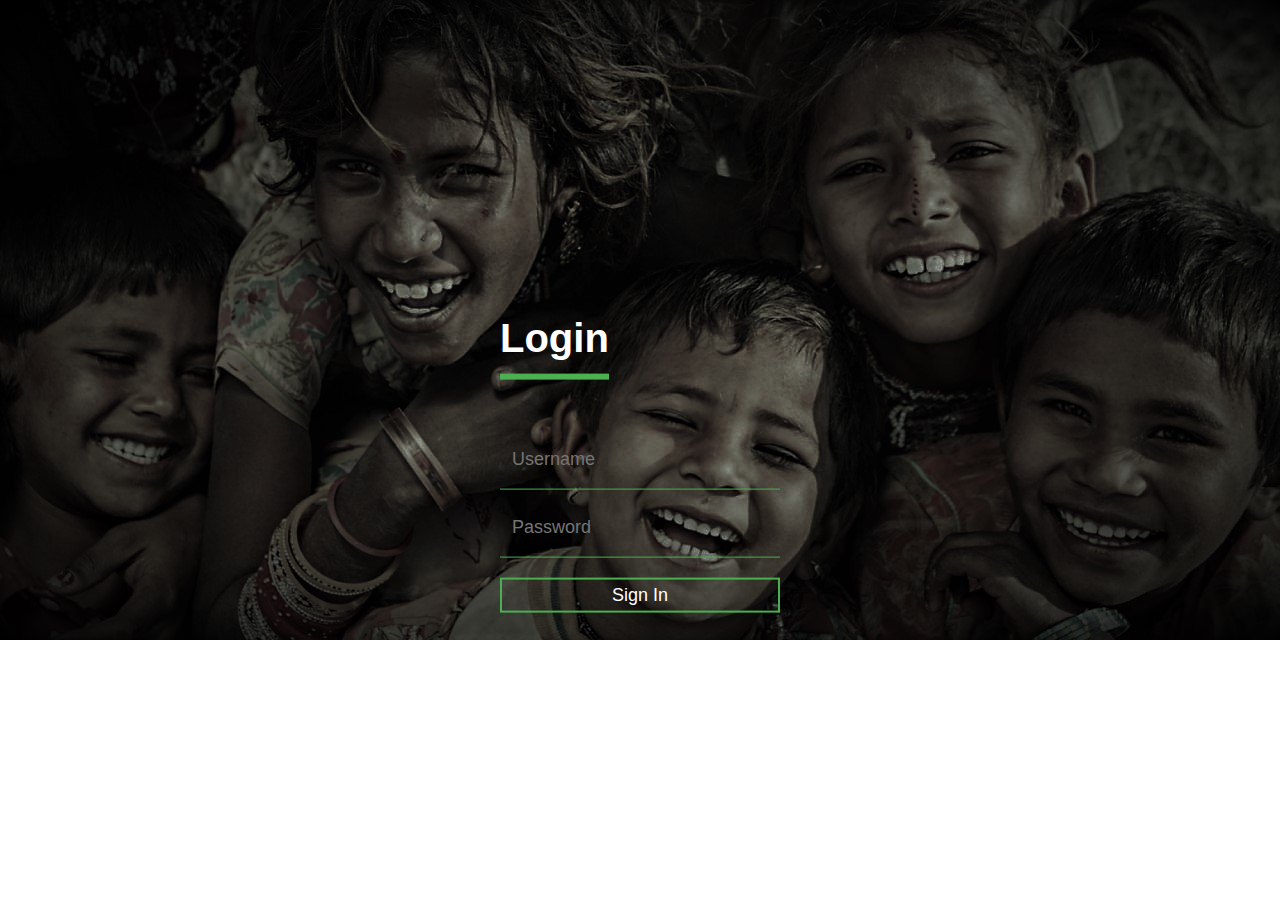
<file: Login Page/index.html>
﻿<!DOCTYPE html>
<html>
    <head>
        <meta charset="utf-8">
        <title>Poshan Abhiyan</title>>
        <link rel="stylesheet" href="style.css">
        <body>
            <div class="login-box">
                <h1>Login</h1>
                <div class="textbox">
                    <input type="text" placeholder="Username" name="" value="" >
                    </div>
                <div class="textbox">
                    <input type="password" placeholder="Password" name="" value="">
                    </div>
                
                    <a  href="2nd Page.html"><button class="btn" value="Sign In">
                        Sign In
                    </button></a>

                </div>
         </body>

</head>
</html>>
</file>
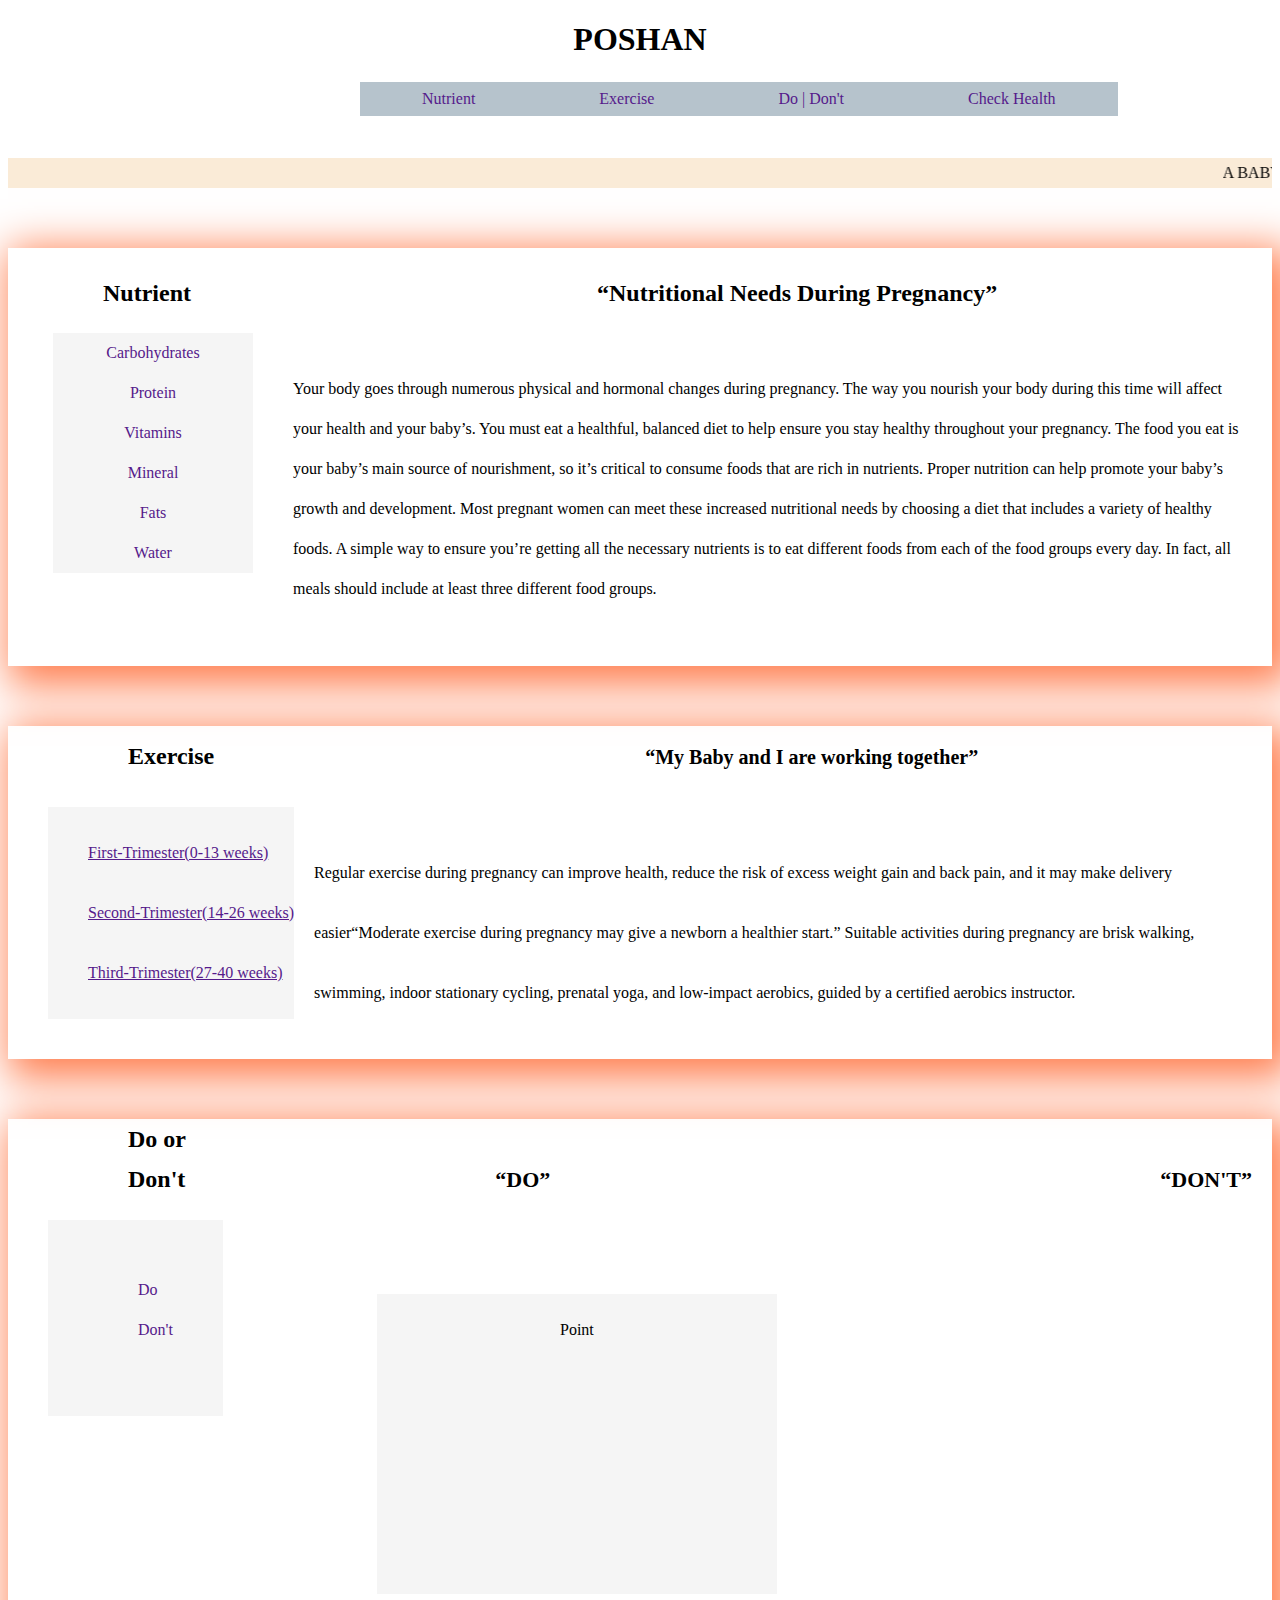
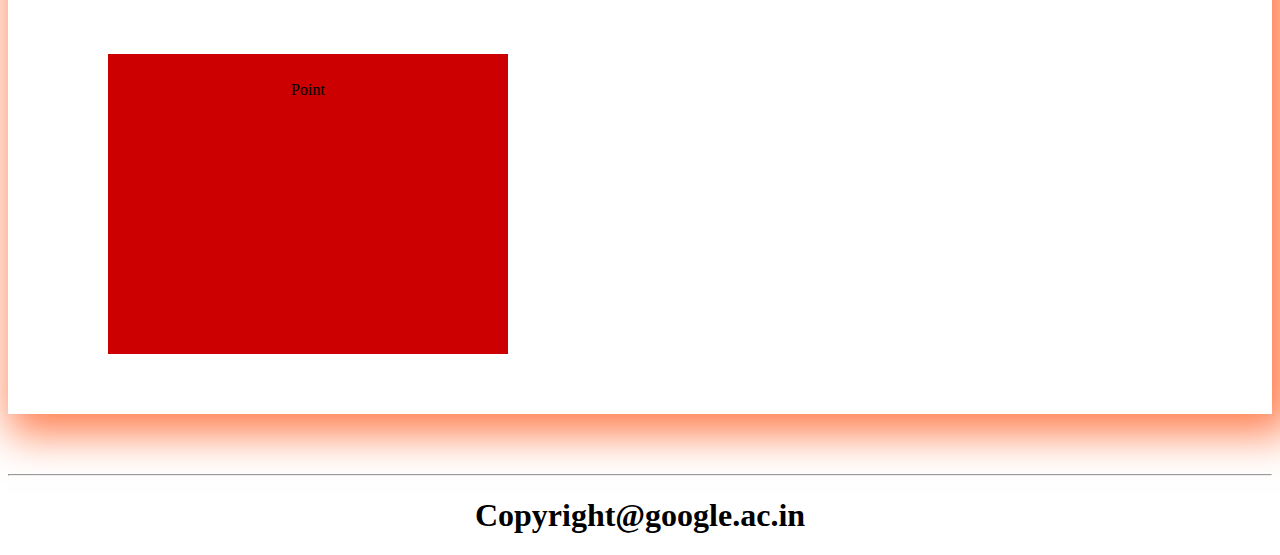
<file: sih.html>
<!DOCTYPE html>
<html>
<head>
	<title>SIH</title>
	<link rel="stylesheet" type="text/css" href="sih.css">
</head>
<body>
	<div class="bodydef" style="background-image: url('front.jpeg') no-repeat;">
		<div class="container">
				<h1>POSHAN</h1>
				<ul>
					<li><a href="">Nutrient</a></li>
					<li><a href="">Exercise</a></li>
					<li><a href="">Do | Don't</a></li>
					<li><a href="">Check Health</a></li>
				</ul>
		</div>
		<div class="slogan">
			<marquee id="s_para" behaviour="scroll" direction="left">
				A BABY FILLS A PLACE IN YOUR HEART THAT YOU NEVER KNEW WAS EMPTY
			</marquee>
		</div>
	</div>
	<div class="sections">
		<div class="p_nutrient"><!-- Have to add photos in div -->
			
		</div>
		<div class="nutrient">
			<h2>Nutrient <q>Nutritional Needs During Pregnancy</q></h2>
			<ul class="nutrient_list">
				<div class="n_ele">
					<li><a href="">Carbohydrates</a></li>
					<li><a href="">Protein</a></li>
					<li><a href="">Vitamins</a></li>
					<li><a href="">Mineral</a></li>
					<li><a href="">Fats</a></li>
					<li><a href="">Water</a></li>
				</div>
				<div class="n_para">
					
					<p>Your body goes through numerous physical and hormonal changes during pregnancy. The way you nourish your body during this time will affect your health and your baby’s. You must eat a healthful, balanced diet to help ensure you stay healthy throughout your pregnancy. The food you eat is your baby’s main source of nourishment, so it’s critical to consume foods that are rich in nutrients. Proper nutrition can help promote your baby’s growth and development.
					Most pregnant women can meet these increased nutritional needs by choosing a diet that includes a variety of healthy foods. A simple way to ensure you’re getting all the necessary nutrients is to eat different foods from each of the food groups every day. In fact, all meals should include at least three different food groups.</p>
				</div>
			</ul>
		</div>
		<div class="p_exercise"> <!-- Have to add photos in div -->
			
		</div>
		<div class="exercise">
			<h2>Exercise <q style="font-size: 20px;">My Baby and I are working together</q></h2>
			<div class="e_ele">
				<ul class="exercise_list">
					<li><a href="">First-Trimester(0-13 weeks)</a></li>
					<li><a href="">Second-Trimester(14-26 weeks)</a></li>
					<li><a href="">Third-Trimester(27-40 weeks)</a></li>
				</ul>
			</div>
			<div class="e_para">
				
				<p>Regular exercise during pregnancy can improve health, reduce the risk of excess weight gain and back pain, and it may make delivery easier<q>Moderate exercise during pregnancy may give a newborn a healthier start.</q>
				Suitable activities during pregnancy are brisk walking, swimming, indoor stationary cycling, prenatal yoga, and low-impact aerobics, guided by a certified aerobics instructor.</p>
			</div>
		</div>
		<div class="p_dodont"> <!-- Have to add photos in div -->
			
		</div>
		<div class="dodont">
			<h2>Do or Don't<q id="do" style="font-size: 22px;">DO</q><q id="dont" style="font-size: 22px;">DON'T</q></h2>
			<div class="d_ele">
				<ul class="do_dont">
					<li><a href="">Do</a></li>
					<li><a href="">Don't</a></li>
				</ul>
			</div>
			<div class="do">
				<p>Point</p>
			</div>
			<div class="dont">
				<p>Point</p>
			</div>
		</div>
	</div>
</body>
<hr id="hr1">
<div class="footer">
	<footer class="footer_content">
		<h1>Copyright@google.ac.in</h1>
	</footer>
</div>
</html>
</file>
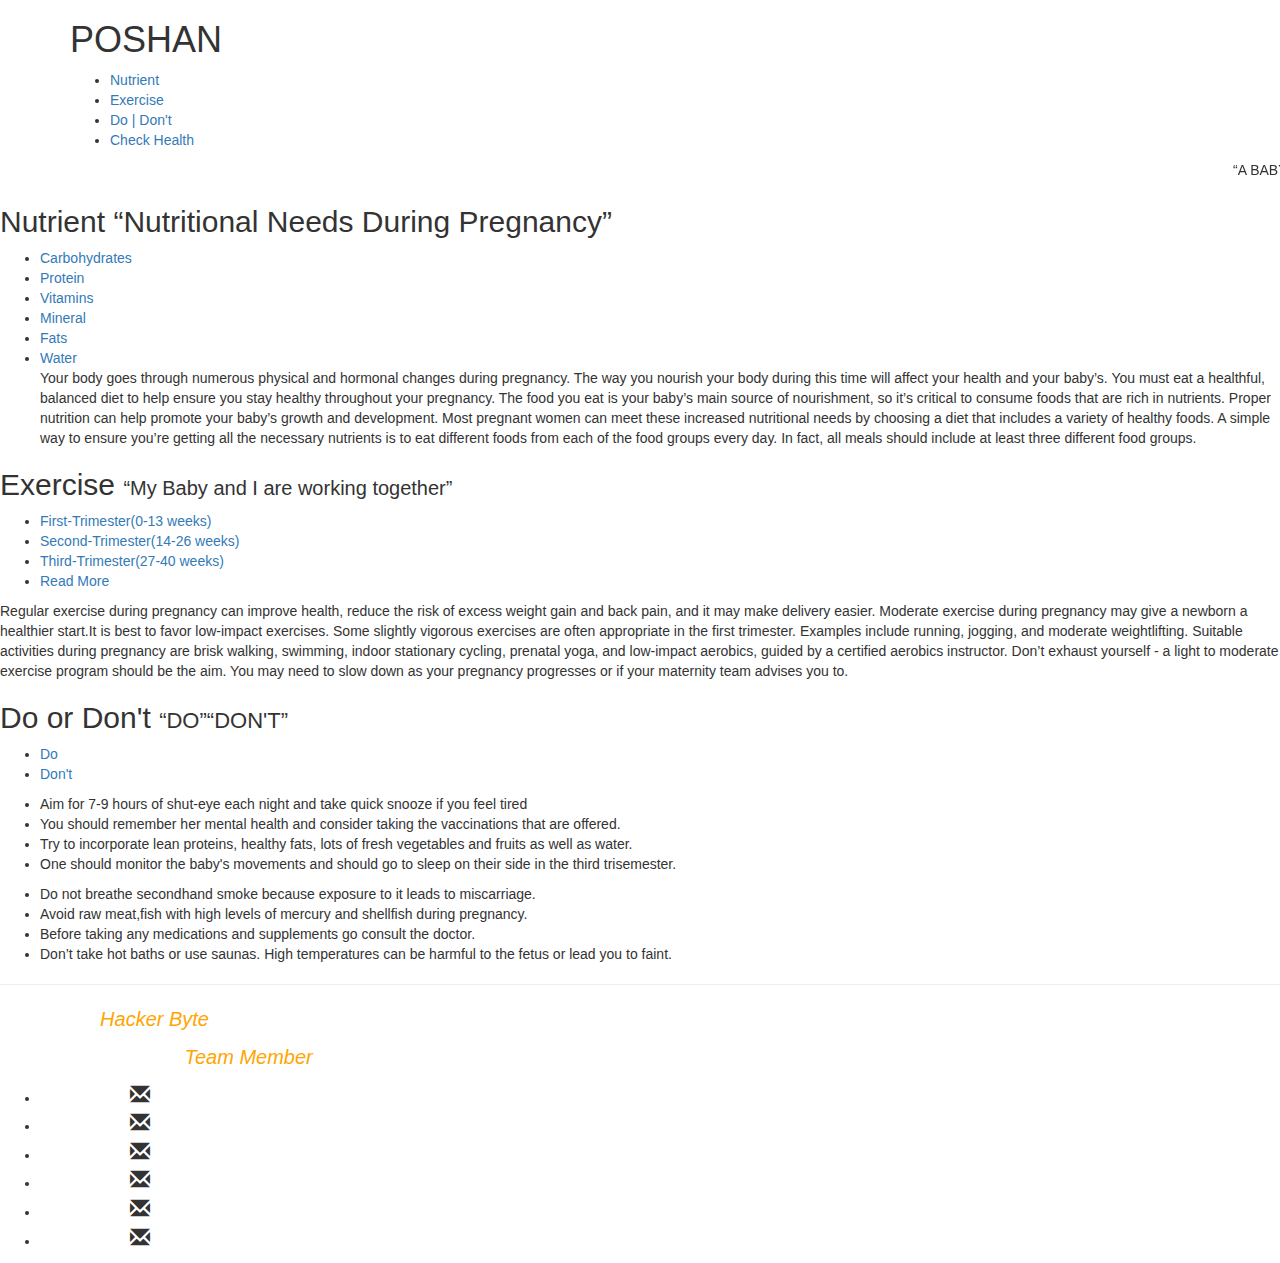
<file: Html/SIH.html>
<!DOCTYPE html>
<html>
<head>
	<title>SIH</title>
	<link rel="stylesheet" type="text/css" href="P:\Programs\CSS\SIH.css">
	<link rel="stylesheet" href="https://maxcdn.bootstrapcdn.com/bootstrap/3.4.0/css/bootstrap.min.css">
    <script src="https://ajax.googleapis.com/ajax/libs/jquery/3.4.1/jquery.min.js"></script>
    <script src="https://maxcdn.bootstrapcdn.com/bootstrap/3.4.0/js/bootstrap.min.js"></script>
</head>
<body>
	<div class="bodydef">
		<div class="container">
				<h1>POSHAN</h1>
				<ul>
					<li><a href="#n">Nutrient</a></li>
					<li><a href="#e">Exercise</a></li>
					<li><a href="#d">Do | Don't</a></li>
					<li><a href="">Check Health</a></li>
				</ul>
		</div>
		<div class="slogan">
			<marquee id="s_para" behaviour="scroll" direction="left">
				<q>A BABY FILLS A PLACE IN YOUR HEART THAT YOU NEVER KNEW WAS EMPTY</q>
			</marquee>
		</div>
	</div>
	<div class="sections">
		<div id="n" class="nutrient">
			<h2>Nutrient <q>Nutritional Needs During Pregnancy</q></h2>
			<ul class="nutrient_list">
				<div class="n_ele">
					<li><a href="Nutrient.html#items">Carbohydrates</a></li>
					<li><a href="Nutrient.html#items">Protein</a></li>
					<li><a href="Nutrient.html#items">Vitamins</a></li>
					<li><a href="Nutrient.html#items">Mineral</a></li>
					<li><a href="Nutrient.html#items">Fats</a></li>
					<li><a href="Nutrient.html#items">Water</a></li>
				</div>
				<div class="n_para">
					
					<p>Your body goes through numerous physical and hormonal changes during pregnancy. The way you nourish your body during this time will affect your health and your baby’s. You must eat a healthful, balanced diet to help ensure you stay healthy throughout your pregnancy. The food you eat is your baby’s main source of nourishment, so it’s critical to consume foods that are rich in nutrients. Proper nutrition can help promote your baby’s growth and development.
					Most pregnant women can meet these increased nutritional needs by choosing a diet that includes a variety of healthy foods. A simple way to ensure you’re getting all the necessary nutrients is to eat different foods from each of the food groups every day. In fact, all meals should include at least three different food groups.</p>
				</div>
			</ul>
		</div>
		<div id="e" class="exercise">
			<h2>Exercise <q style="font-size: 20px;">My Baby and I are working together</q></h2>
			<div class="e_ele">
				<ul class="exercise_list">
					<li><a href="https://youtu.be/7cVluhGjz7Y">First-Trimester(0-13 weeks)</a></li>
					<li><a href="https://youtu.be/Cou4HjEExuw">Second-Trimester(14-26 weeks)</a></li>
					<li><a href="https://youtu.be/glJ1JPOMgXo">Third-Trimester(27-40 weeks)</a></li>
					<li><a href="Nutrient.html#exr">Read More</a></li>
				</ul>
			</div>
			<div class="e_para">
				
				<p>Regular exercise during pregnancy can improve health, reduce the risk of excess weight gain and back pain, and it may make delivery easier. Moderate exercise during pregnancy may give a newborn a healthier start.It is best to favor low-impact exercises.
				Some slightly vigorous exercises are often appropriate in the first trimester. 
				Examples include running, jogging, and moderate weightlifting.
				Suitable activities during pregnancy are brisk walking, swimming, indoor stationary cycling, prenatal yoga, and low-impact aerobics, guided by a certified aerobics instructor.
				Don’t exhaust yourself - a light to moderate exercise program should be the aim. You may need to slow down as your pregnancy progresses or if your maternity team advises you to.
			</p>
			</div>
		</div>
		<div id="d" class="dodont">
			<h2>Do or Don't <q id="do" style="font-size: 22px;">DO</q><q id="dont" style="font-size: 22px;">DON'T</q></h2>
			<div class="d_ele">
				<ul class="do_dont">
					<li><a href="Nutrient.html#dod">Do</a></li>
					<li><a href="Nutrient.html#dod">Don't</a></li>
				</ul>
			</div>
			<div class="do">
				<ul class="listdo">
					<li>Aim for 7-9 hours of shut-eye each night and take quick snooze if you feel tired</li>
					<li>You should remember her mental health and consider taking the vaccinations that are offered.</li>
					<li>Try to incorporate lean proteins, healthy fats, lots of fresh vegetables and fruits as well as water.</li>
					<li>One should monitor the baby's movements and should go to sleep on their side in the third trisemester.</li>
				</ul>
			</div>
			<div class="dont">
				<ul class="listdont">
					<li>Do not breathe secondhand smoke because exposure to it leads to miscarriage.</li>
					<li>Avoid raw meat,fish with high levels of mercury and shellfish during pregnancy.</li>
					<li>Before taking any medications and supplements go consult the doctor.</li>
					<li>Don’t take hot baths or use saunas. High temperatures can be harmful to the fetus or lead you to faint.</li>
				</ul>
			</div>
		</div>
	</div>
</body>
<div class="footer-start">
	<hr id="hr1">
	<div class="footer">
		<section class="footer_make">
			<footer class="footer_content">
				<p style="color: white; font-size: 20px;">Posted by: <i style="color: orange; font-size: 20px;">Hacker Byte</i></p>
  				<p style="color: white; font-size: 20px;">Contact information: <i style="color: orange; font-size: 20px;">Team Member</i>
  					<ul>
  						<li><span class="glyphicon glyphicon-envelope" style="margin-right: 10px; margin-left: 90px; font-size: 20px;"></span><a href="mailto:harshitaraj268@gmail.com" style="color: white; font-size: 20px;">harshitaraj268@gmail.com</a></li>
  						<li><span class="glyphicon glyphicon-envelope" style="margin-right: 10px; margin-left: 90px; font-size: 20px;"></span><a href="mailto:yashgupta9685@gmail.com" style="color: white; font-size: 20px;">yashgupta9685@gmail.com</a></li>
  						<li><span class="glyphicon glyphicon-envelope" style="margin-right: 10px; margin-left: 90px; font-size: 20px;"></span><a href="mailto:sandipnayak0007@gmail.com" style="color: white; font-size: 20px;">sandipnayak0007@gmail.com</a></li>
  						<li><span class="glyphicon glyphicon-envelope" style="margin-right: 10px; margin-left: 90px; font-size: 20px;"></span><a href="mailto:boity.soumyakanta@gmail.com" style="color: white; font-size: 20px;">boity.soumyakanta@gmail.com</a></li>
  						<li><span class="glyphicon glyphicon-envelope" style="margin-right: 10px; margin-left: 90px; font-size: 20px;"></span><a href="mailto:belikesayantan12@gmail.com" style="color: white; font-size: 20px;">belikesayantan12@gmail.com</a></li>
  						<li><span class="glyphicon glyphicon-envelope" style="margin-right: 10px; margin-left: 90px; font-size: 20px;"></span><a href="mailto:jyotijayadeep.jena2000@gmail.com" style="color: white; font-size: 20px;">jyotijayadeep.jena2000@gmail.com</a></li>
  					</ul></p>
			</footer>
		</section>
	</div>
</div>
</html>
</file>
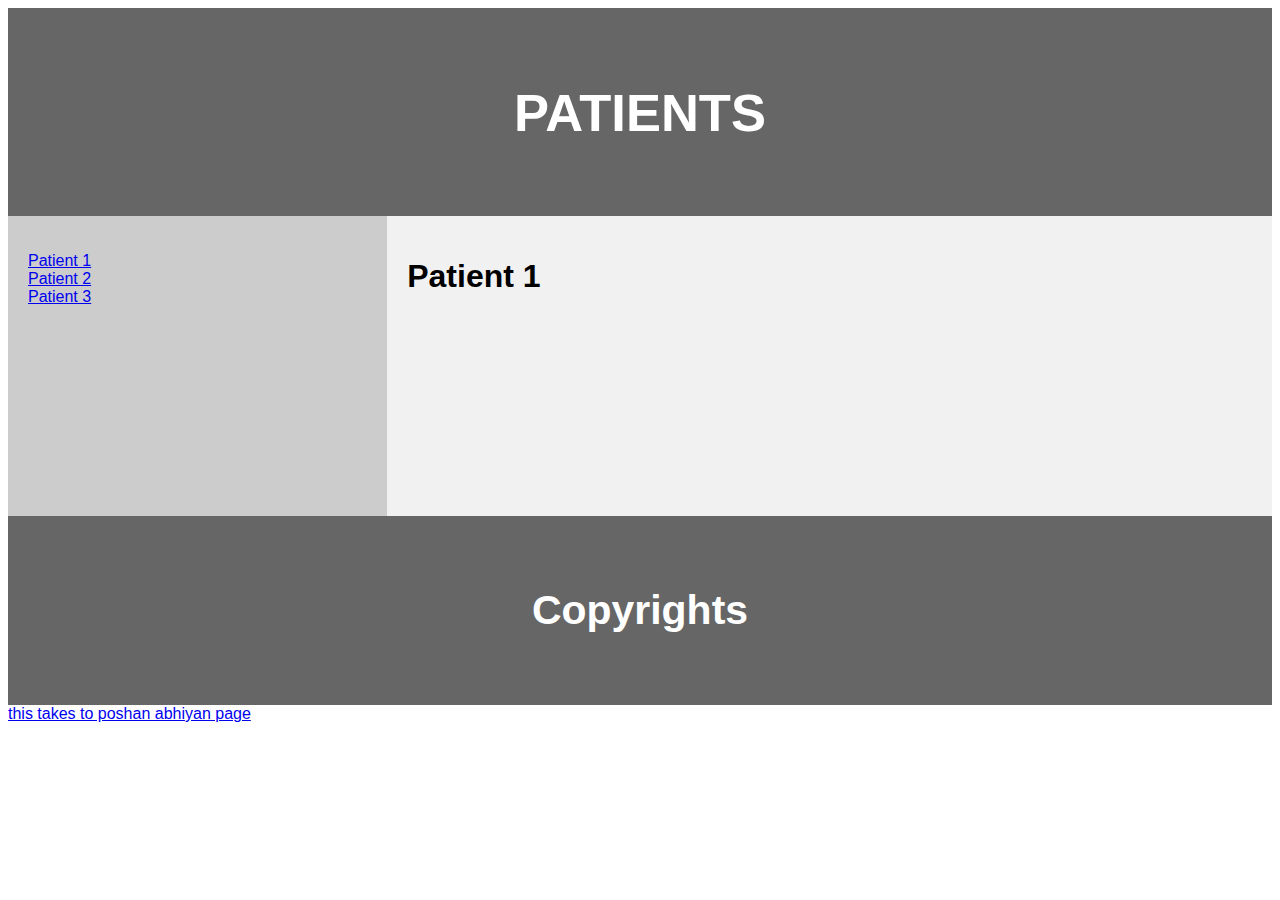
<file: Login Page/2nd page.html>
<!DOCTYPE html>
<html lang="en">
<head>
<title>Patient Page</title>
<meta charset="utf-8">
<meta name="viewport" content="width=device-width, initial-scale=1">
<style>
* {
  box-sizing: border-box;
}

body {
  font-family: Arial, Helvetica, sans-serif;
}

/* Style the header */
header {
  background-color: #666;
  padding: 30px;
  text-align: center;
  font-size: 35px;
  color: white;
}

/* Create two columns/boxes that floats next to each other */
nav {
  float: left;
  width: 30%;
  height: 300px; /* only for demonstration, should be removed */
  background: #ccc;
  padding: 20px;
}

/* Style the list inside the menu */
nav ul {
  list-style-type: none;
  padding: 0;
}

article {
  float: left;
  padding: 20px;
  width: 70%;
  background-color: #f1f1f1;
  height: 300px; /* only for demonstration, should be removed */
}

/* Clear floats after the columns */
section:after {
  content: "";
  display: table;
  clear: both;
}

/* Style the footer */
footer {
  background-color: #777;
  padding: 10px;
  text-align: center;
  color: white;
}

/* Responsive layout - makes the two columns/boxes stack on top of each other instead of next to each other, on small screens */
@media (max-width: 600px) {
  nav, article {
    width: 100%;
    height: auto;
  }
}
</style>
</head>
<body>



<header>
  <h2>PATIENTS</h2>
</header>

<section>

  <nav>
    <ul>
      <li><a href="#">Patient 1</a></li>
      <li><a href="#">Patient 2</a></li>
      <li><a href="#">Patient 3</a></li>
    </ul>
  </nav>
  
  <article>
    <h1>Patient 1</h>
  </article>
</section>

<header>
<h3>Copyrights</h3>
</header>

    <a href="http://poshanabhiyaan.gov.in/">this takes to poshan abhiyan page</a>

</body>
</html>
</file>
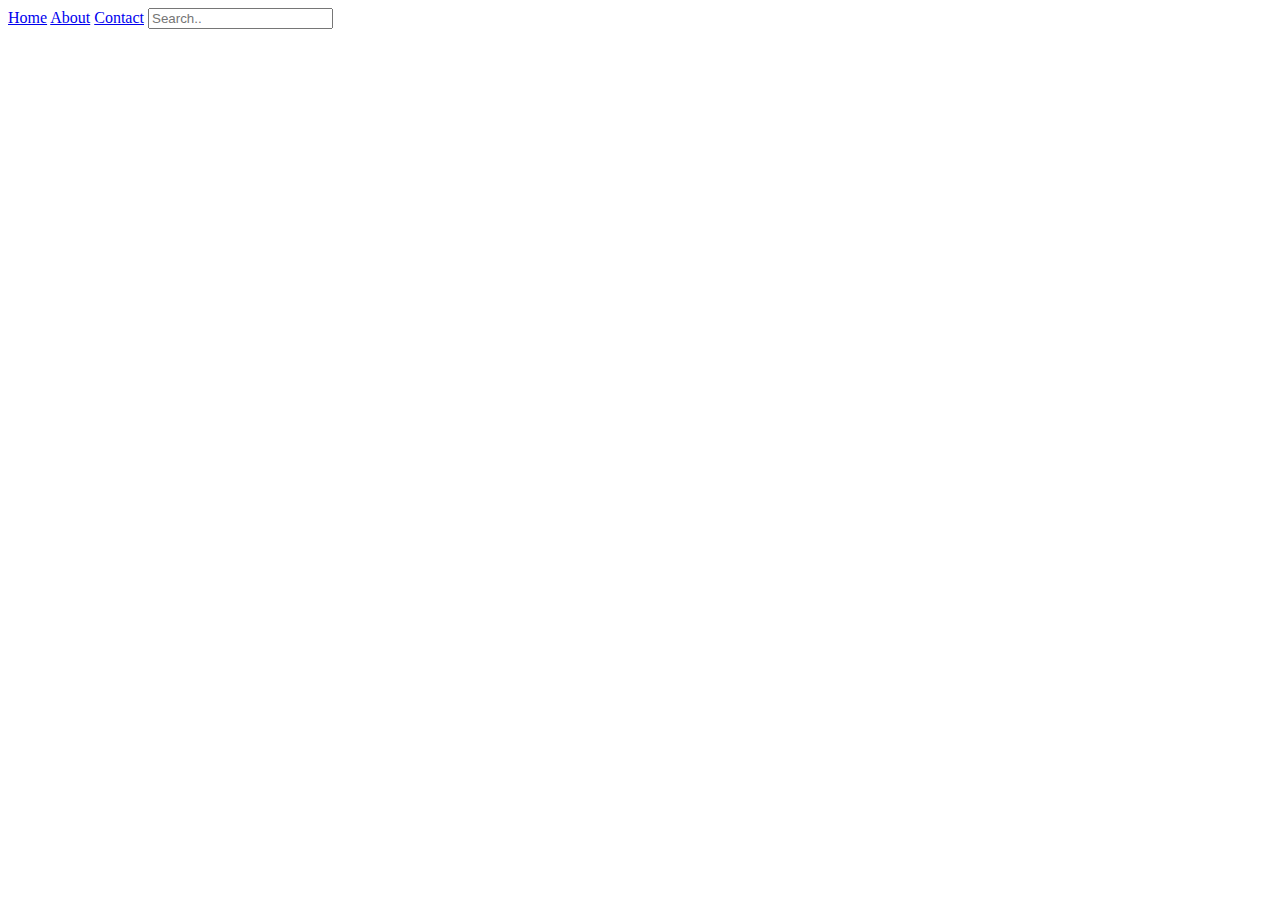
<file: Login Page/patient.html>
<!DOCTYPE html>
<html>
    <div class="topnav">
        <a class="active" href="#home">Home</a>
        <a href="#about">About</a>
        <a href="#contact">Contact</a>
        <input type="text" placeholder="Search..">
      </div>
</html>
</file>
<file: sih.css>
.bodydef{
	background-image: url('rfront.jpeg') no-repeat;
}
/*Container CSS*/
.container h1{
	text-align: center;
}
.container ul{
	overflow: hidden;
	margin-left: 350px;
	display: block;
	padding: 2px;

}
.container ul li{
	float: left;
	padding: 8px;
	background: #B6C3CC;
	list-style-type: none;
	display: inline-block;
}
.container ul li:hover{
	background-color: #F1F1F1;
	transition: 0.4s;
}
.container ul li a{
	text-decoration: none;
	margin: 50px;
	padding: 4px;
}
/*Slogan CSS*/
.slogan{
	height: 30px;
	background:#FAEBD7;
	margin: 40px auto;
}
#s_para{
	margin-top: 6px;
}
/*Whole Section CSS*/
.section{
	background-color:#F5F5DC;
	margin-top: 20px;
}
/*Section 1: Nutrient CSS*/
.nutrient{
	top: 0;
	left: 0;
	margin: 60px auto;
	padding: 5px;
	display: block;
	line-height: 40px;
	box-shadow: 10px 10px 40px 10px #FF7F50;
}
.nutrient h2{
	margin-left: 90px;
}
.nutrient q{
	padding-left: 400px;
}
.n_ele{
	background-color: #F5F5F5;
    width: 200px;
    margin-left: 0%;
    margin-right: 40px;
    float: left;
    list-style-type: none;
}
.n_ele li{
	text-align: center;
}
.n_ele a{
	text-decoration: none;
}
.n_para{
   bottom: 50px;
   padding-left: 20px;
   padding: 20px;
}
.n_para q{
	text-align: center;
	background-color: #E6E6FA;
	padding-bottom: 5px: 
}
/*Section 2: Exercise CSS*/
.exercise{
	top: 0;
	left: 0;
	margin: 60px auto;
	display: block;
	line-height: 60px;
	box-shadow: 10px 10px 40px 10px #FF7F50;
}
.exercise h2{
	margin-left: 120px;
}
.exercise h2 q{
	margin-left: 425px;
}
.exercise_list li{
	list-style-type: none;
}
.exercise_list ul{
	text-decoration: none;
}
.e_ele{
	background-color: #F5F5F5;
	margin-left: 40px;
	margin-right: 20px;
	float: left;
	line-height: 60px;
	display: inline-block;
}
.e_para{
	 bottom: 50px;
     padding-left: 20px;
     padding: 20px;
	
}
/*Section 3: Do or Don't CSS*/
.dodont{
	top: 0;
	left: 0;
	margin: 60px auto;
	display: block;
	line-height: 40px;
	box-shadow: 10px 10px 40px 10px #FF7F50;
}
.dodont h2{
	margin-left: 120px;
}
#do{
	margin: 310px;
}
#dont{
	margin: 300px; 
}
.do_dont{
	margin-top: 0px;
}
.do_dont li{
	text-decoration: none;
}
.d_ele{
	background-color: #F5F5F5;
	display: inline-block;
	line-height: 40px;
	margin-left: 40px;
	padding: 50px;
}
.d_ele ul li{
	list-style-type: none;
}
.d_ele a{
	text-decoration: none;
}
.do{
	background-color: #F5F5F5;
	display: inline-block;
	width: 400px;
	height: 300px;
	margin-top: 0px;
	margin-left: 150px;
	text-align: center;
	margin-right:100px;
	margin-bottom: 60px;
	
}
.dont{
	background-color: #cc0000;
	display: inline-block;
	width: 400px;
	height: 300px;
	margin-top: 0PX;
	text-align: center;
	margin-left: 100px;
	margin-right:100px;
	margin-bottom: 60px;
}
/* hr */
.hr1{
	height: 5px;
	width: 3px;
}
/* footer */
.footer{
	text-align: center;
}
</file>
<file: Login Page/style.css>
@import "https://maxcdn.bootstrapcdn.com/font-awesome/4.6.3/css/font-awesome.min.css";
body{
    margin: 0;
    padding: 0;
    font-family: sans-serif;
    background: url(edited.jpg) no-repeat;
    background-size: cover;
}
.login-box{
    width: 280px;
    position: absolute;
    top: 50%;
    left: 50%;
    transform: translate(-50%,-50%);
    color: white;
}
.login-box h1{
    float: left;
    font-size: 40px;
    border-bottom: 6px solid #4caf50;
    margin-bottom: 50px;
    padding: 13px 0
}
.textbox{
    width: 100%;
    overflow: hidden;
    font-size: 20px;
    padding: 8px 0;
    margin: 8px 0;
    border-bottom: 1px solid #4caf50;
}
.textbox i{
    width: 26px;
    float: left;
    text-align: center;
}
.textbox input{
    border: none;
    outline: none;
    background: none;
    color: white;
    font-size: 18px;
    width: 80%;
    float: left;
    margin: 10px;
}
.btn{
    width: 100%;
    background: none;
    border: 2px solid #4caf50;
    color: white;
    padding: 5px;
    font-size: 18px;
    cursor: pointer;
    margin: 12px 0;
}
</file>
